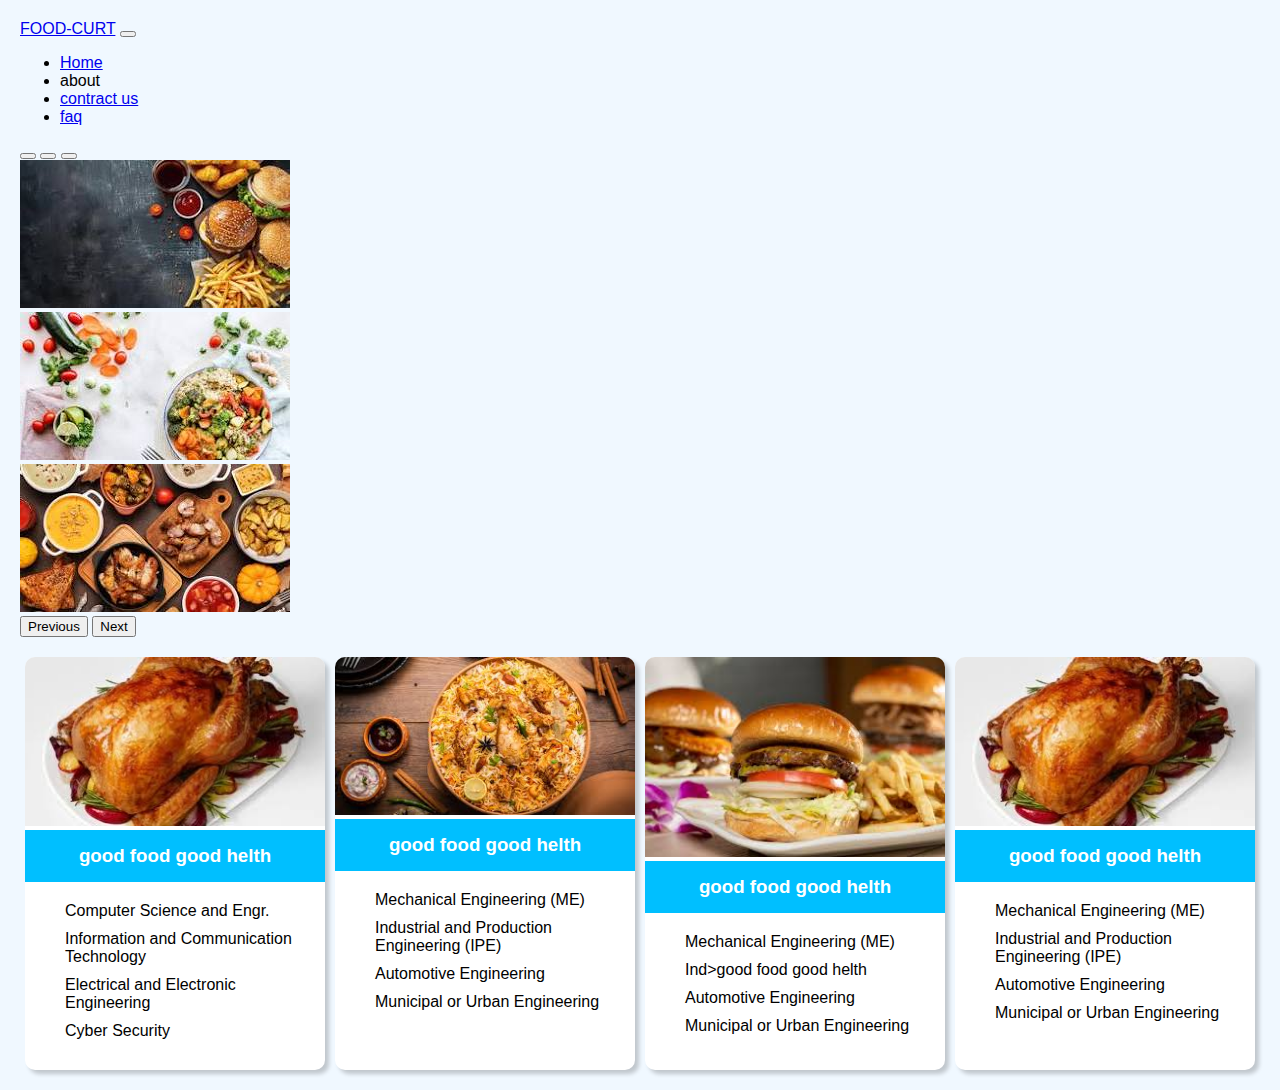
<file: index.html>
<!DOCTYPE html>
<html lang="en">
<head>
    <meta charset="UTF-8">
    <meta name="viewport" content="width=\, initial-scale=1.0">
    <link rel="stylesheet" href="style.css">
    <title>Document</title>
    <link href="https://cdn.jsdelivr.net/npm/bootstrap@5.3.5/dist/css/bootstrap.min.css" rel="stylesheet" integrity="sha384-SgOJa3DmI69IUzQ2PVdRZhwQ+dy64/BUtbMJw1MZ8t5HZApcHrRKUc4W0kG879m7" crossorigin="anonymous">
</head>
<body>
  <nav class="navbar navbar-expand-lg bg-body-tertiary" data-bs-theme="dark">
        <div class="container-fluid">
          <a class="navbar-brand" href="#">FOOD-CURT</a>
          <button class="navbar-toggler" type="button" data-bs-toggle="collapse" data-bs-target="#navbarSupportedContent" aria-controls="navbarSupportedContent" aria-expanded="false" aria-label="Toggle navigation">
            <span class="navbar-toggler-icon"></span>
          </button>
          <div class="collapse navbar-collapse" id="navbarSupportedContent">
            <ul class="navbar-nav m-auto mb-2 mb-lg-0">
              <li class="nav-item">
                <a class="nav-link active" aria-current="page" href="#">Home</a>
              </li>
              <li class="nav-item">
                <about class="nav-link active" href="#">about</a>
              </li>
              <li class="nav-item">
                <a class="nav-link active" href="#">contract us</a>
              </li><li class="nav-item">
                <a class="nav-link active" href="#">faq</a>
              </li>
          </div>
        </div>
      </nav>
      <div id="carouselExampleIndicators" class="carousel slide">
        <div class="carousel-indicators">
          <button type="button" data-bs-target="#carouselExampleIndicators" data-bs-slide-to="0" class="active" aria-current="true" aria-label="Slide 1"></button>
          <button type="button" data-bs-target="#carouselExampleIndicators" data-bs-slide-to="1" aria-label="Slide 2"></button>
          <button type="button" data-bs-target="#carouselExampleIndicators" data-bs-slide-to="2" aria-label="Slide 3"></button>
        </div>
        <div class="carousel-inner">
          <div class="carousel-item active">
            <img src="img/download.jpeg111.jpeg" class="d-block w-100" alt="...">
          </div>
          <div class="carousel-item">
            <img src="img/download.jpeg222.jpeg" class="d-block w-100" alt="...">
          </div>
          <div class="carousel-item">
            <img src="img/download.jpeg333.jpeg" class="d-block w-100" alt="...">
          </div>
        </div>
        <button class="carousel-control-prev" type="button" data-bs-target="#carouselExampleIndicators" data-bs-slide="prev">
          <span class="carousel-control-prev-icon" aria-hidden="true"></span>
          <span class="visually-hidden">Previous</span>
        </button>
        <button class="carousel-control-next" type="button" data-bs-target="#carouselExampleIndicators" data-bs-slide="next">
          <span class="carousel-control-next-icon" aria-hidden="true"></span>
          <span class="visually-hidden">Next</span>
        </button>
      </div>


      
<div class="container">
  
  <div class="card">
    <img src="img/images.jpeg chiken.jpeg" alt="good food good helth">
    <h3>good food good helth</h3>
    <ul>
      <li>Computer Science and Engr.</li>
      <li>Information and Communication Technology</li>
      <li>Electrical and Electronic Engineering</li>
      <li>Cyber Security</li>
    </ul>
  </div>

  <div class="card">
    <img src="img/images.jpeg55.jpeg" alt="good food good helth">
    <h3>good food good helth</h3>
    <ul>
      <li>Mechanical Engineering (ME)</li>
      <li>Industrial and Production Engineering (IPE)</li>
      <li>Automotive Engineering</li>
      <li>Municipal or Urban Engineering</li>
    </ul>
  </div>
  <div class="card">
    <img src="img/images.jpegbb.jpeg" alt="good food good helth">
    <h3>good food good helth</h3>
    <ul>
      <li>Mechanical Engineering (ME)</li>
      <li>Ind>good food good helth</li>
      <li>Automotive Engineering</li>
      <li>Municipal or Urban Engineering</li>
    </ul>
  </div>
  <div class="card">
    <img src="img/images.jpeg chiken.jpeg" alt="good food good helth">
    <h3>good food good helth</h3>
    <ul>
      <li>Mechanical Engineering (ME)</li>
      <li>Industrial and Production Engineering (IPE)</li>
      <li>Automotive Engineering</li>
      <li>Municipal or Urban Engineering</li>
    </ul>
  </div>

</div>


      <script src="https://cdn.jsdelivr.net/npm/bootstrap@5.3.5/dist/js/bootstrap.bundle.min.js" integrity="sha384-k6d4wzSIapyDyv1kpU366/PK5hCdSbCRGRCMv+eplOQJWyd1fbcAu9OCUj5zNLiq" crossorigin="anonymous"></script>
</body>
</html>
</file>
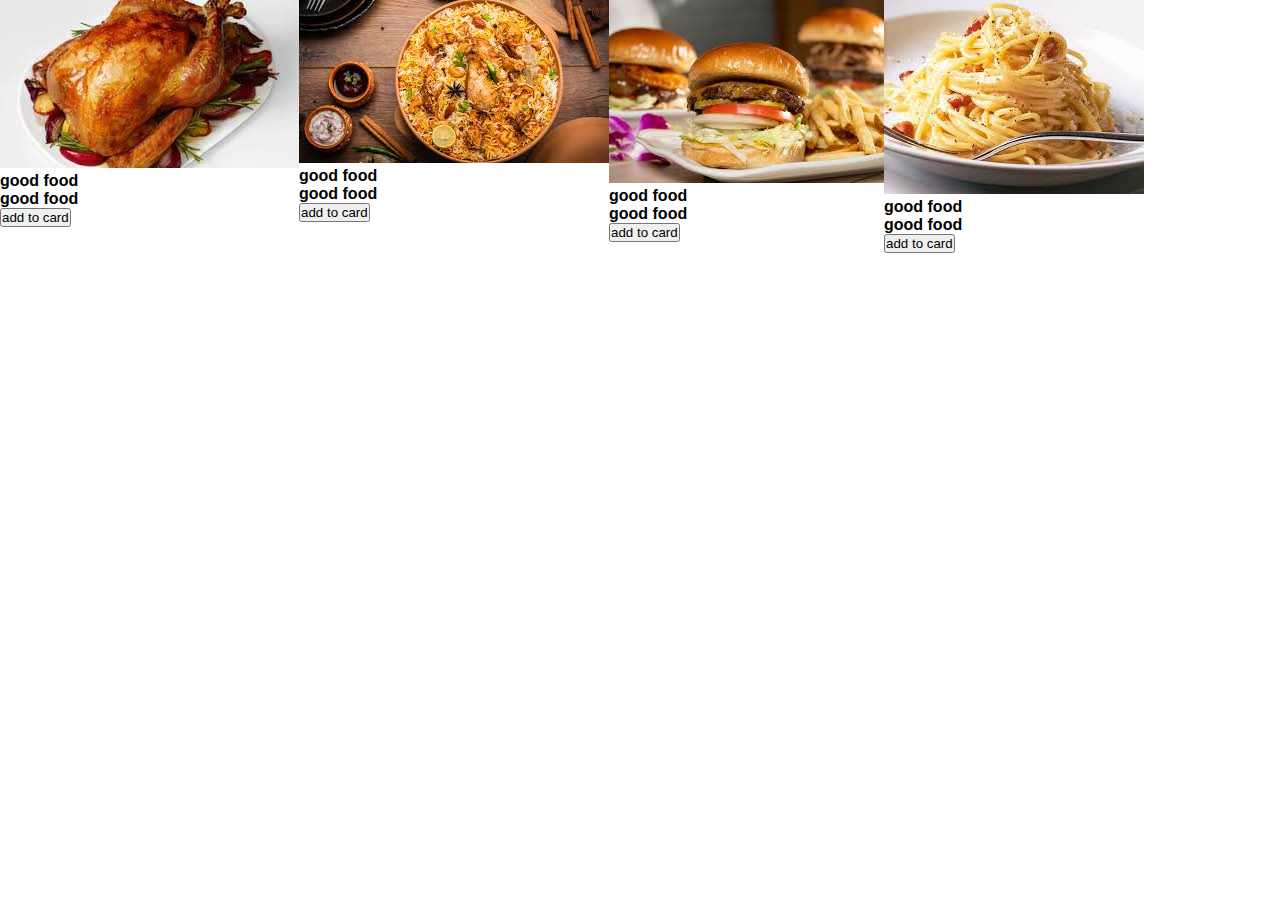
<file: in.html>
<!DOCTYPE html>
<html lang="en">
<head>
    <meta charset="UTF-8">
    <meta name="viewport" content="width=\, initial-scale=1.0">
    <link rel="stylesheet" href="st.css">
    <title>Document</title>
    <!--
    <link href="https://cdn.jsdelivr.net/npm/bootstrap@5.3.5/dist/css/bootstrap.min.css" rel="stylesheet" integrity="sha384-SgOJa3DmI69IUzQ2PVdRZhwQ+dy64/BUtbMJw1MZ8t5HZApcHrRKUc4W0kG879m7" crossorigin="anonymous">
</head>
<body>
  <nav class="navbar navbar-expand-lg bg-body-tertiary" data-bs-theme="dark">
        <div class="container-fluid">
          <a class="navbar-brand" href="#">FOOD-CURT</a>
          <button class="navbar-toggler" type="button" data-bs-toggle="collapse" data-bs-target="#navbarSupportedContent" aria-controls="navbarSupportedContent" aria-expanded="false" aria-label="Toggle navigation">
            <span class="navbar-toggler-icon"></span>
          </button>
          <div class="collapse navbar-collapse" id="navbarSupportedContent">
            <ul class="navbar-nav m-auto mb-2 mb-lg-0">
              <li class="nav-item">
                <a class="nav-link active" aria-current="page" href="#">Home</a>
              </li>
              <li class="nav-item">
                <about class="nav-link active" href="#">about</a>
              </li>
              <li class="nav-item">
                <a class="nav-link active" href="#">contract us</a>
              </li><li class="nav-item">
                <a class="nav-link active" href="#">faq</a>
              </li>
          </div>
        </div>
      </nav>
      <div id="carouselExampleIndicators" class="carousel slide">
        <div class="carousel-indicators">
          <button type="button" data-bs-target="#carouselExampleIndicators" data-bs-slide-to="0" class="active" aria-current="true" aria-label="Slide 1"></button>
          <button type="button" data-bs-target="#carouselExampleIndicators" data-bs-slide-to="1" aria-label="Slide 2"></button>
          <button type="button" data-bs-target="#carouselExampleIndicators" data-bs-slide-to="2" aria-label="Slide 3"></button>
        </div>
        <div class="carousel-inner">
          <div class="carousel-item active">
            <img src="img/download.jpeg111.jpeg" class="d-block w-100" alt="...">
          </div>
          <div class="carousel-item">
            <img src="img/download.jpeg222.jpeg" class="d-block w-100" alt="...">
          </div>
          <div class="carousel-item">
            <img src="img/download.jpeg333.jpeg" class="d-block w-100" alt="...">
          </div>
        </div>
        <button class="carousel-control-prev" type="button" data-bs-target="#carouselExampleIndicators" data-bs-slide="prev">
          <span class="carousel-control-prev-icon" aria-hidden="true"></span>
          <span class="visually-hidden">Previous</span>
        </button>
        <button class="carousel-control-next" type="button" data-bs-target="#carouselExampleIndicators" data-bs-slide="next">
          <span class="carousel-control-next-icon" aria-hidden="true"></span>
          <span class="visually-hidden">Next</span>
        </button>
      </div>
      -->

      <div class="container">
        <div class="card">
            <div class="product-img">
                <img src="img/images.jpeg chiken.jpeg">
            </div>
            <div class="product-info">
                <h4>good food</h4>
                <h4>good food</h4>
            </div>
            <div class="btn">
                <button type="button">add to card</button>
            </div>
        </div>
      </div>
        <div class="card">
            <div class="product-img">
                <img src="img/images.jpeg55.jpeg">
            </div>
            <div class="product-info">
                <h4>good food</h4>
                <h4>good food</h4>
            </div>
            <div class="btn">
                <button type="button">add to card</button>
            </div>
        </div>
      </div>
        <div class="card">
            <div class="product-img">
                <img src="img/images.jpegbb.jpeg">
            </div>
            <div class="product-info">
                <h4>good food</h4>
                <h4>good food</h4>
            </div>
            <div class="btn">
                <button type="button">add to card</button>
            </div>
        </div>
      </div>
        <div class="card">
            <div class="product-img">
                <img src="img/images.jpeg nudol.jpeg">
            </div>
            <div class="product-info">
                <h4>good food</h4>
                <h4>good food</h4>
            </div>
            <div class="btn">
                <button type="button">add to card</button>
            </div>
        </div>
      </div>
</body>
</html>
</file>
<file: style.css>
body {
    font-family: Arial, sans-serif;
    background-color: #f0f8ff;
    margin: 0;
    padding: 20px;
}

.container {
    display: flex;
    gap: 10px;
    flex-wrap: wrap;
    justify-content: center;
    margin-top: 20px;
}

.card {
    background: #ffffff;
    border-radius: 10px;
    box-shadow:  4px 4px 4px rgba(0,0,0,0.2);
    width: 300px;
    overflow: hidden;
    text-align: center;
    transition: 0.3s;
}

.card:hover {
    transform: translateY(-5px);
}

.card img {
    width: 100%;
    height: auto;
}

.card h3 {
    background-color: #00bfff;
    color: white;
    margin: 0;
    padding: 15px;
}

.card ul {
    list-style-type: none;
    padding: 20px;
    margin: 0;
    text-align: left;
}

.card ul li {
    margin-bottom: 10px;
    padding-left: 20px;
    position: relative;
    
}
.card ul li:hover{
   box-shadow: #3b3b3b;
}

.card ul li::before {
    content: "";
    position: absolute;
    left: 0;
}
</file>
<file: st.css>
*{
    margin: 0px;
    padding: 0px;
    box-sizing: border-box;
    font-family: Arial, Helvetica, sans-serif;
}
body{
   width: 100%;
   height: 100vh;
   display: flex;
   flex-wrap: wrap;
   align-content: space-between; 
}
.container.card{
    width: 270px;
    overflow: hidden;
    border: 2px solid blue;
    border-radius: 15px;
    box-shadow: 0 0 7px rgba(0, 0, 0, 0);
}
.container.card.product-img{
    width: 230px;
    margin: 20px auto;
}
.container.card.product-img img{
   width: 100%; 
}
.container.card.product-info h4{
    font-size: 18px;
    padding: 0 25px;
    margin-bottom: 10px;
    
}
</file>
